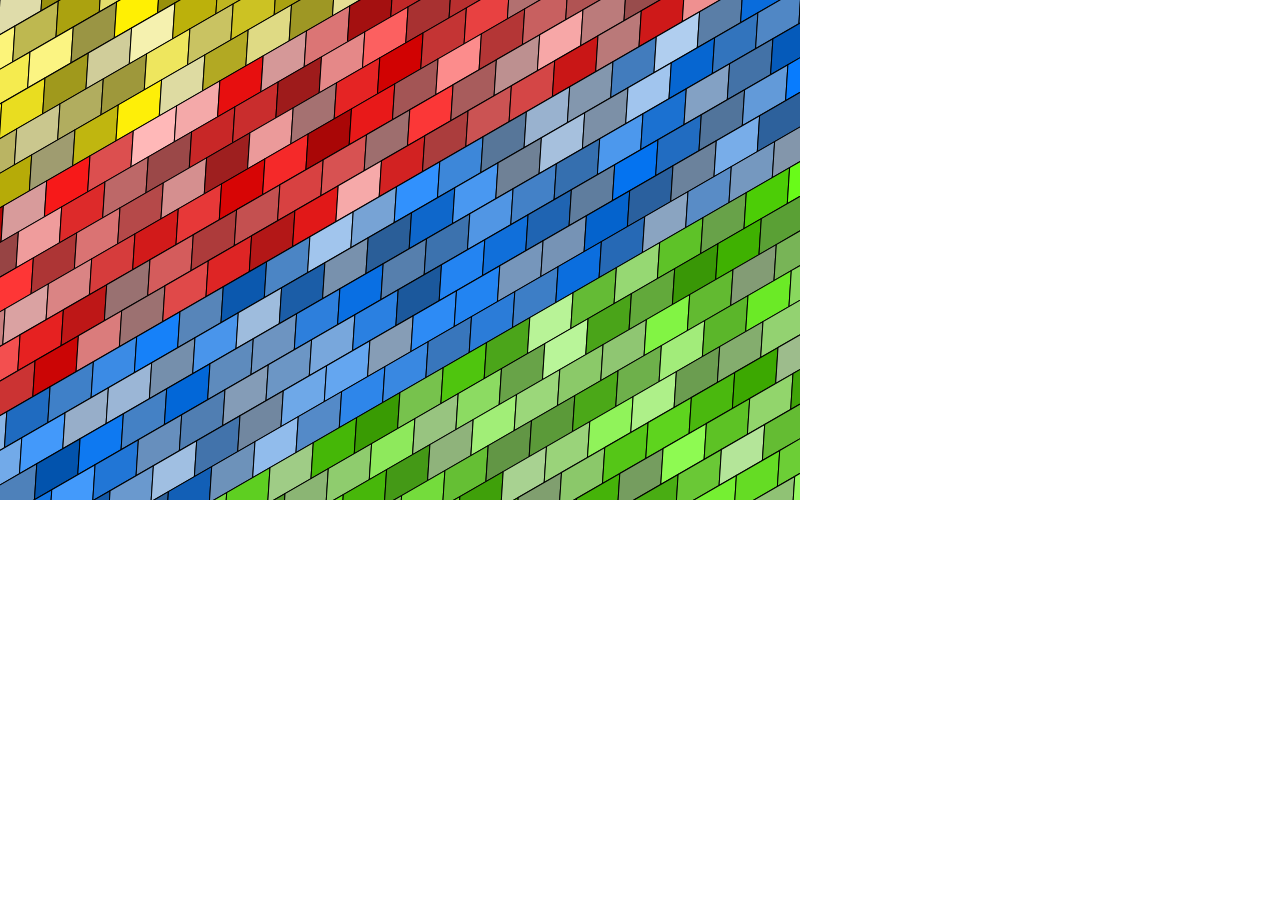
<file: cominardi/index.html>
<!DOCTYPE html>
<html>
  <head>
    <meta charset="UTF-8">
    <title>cominardi</title>
    <script src="libraries/p5.js" type="text/javascript"></script>

    <script src="libraries/p5.dom.js" type="text/javascript"></script>
    <script src="libraries/p5.sound.js" type="text/javascript"></script>

    <script src="sketch.js" type="text/javascript"></script>

    <style> body {padding: 0; margin: 0;} canvas {vertical-align: top;} </style>
  </head>
  <body>
  </body>
</html>
</file>
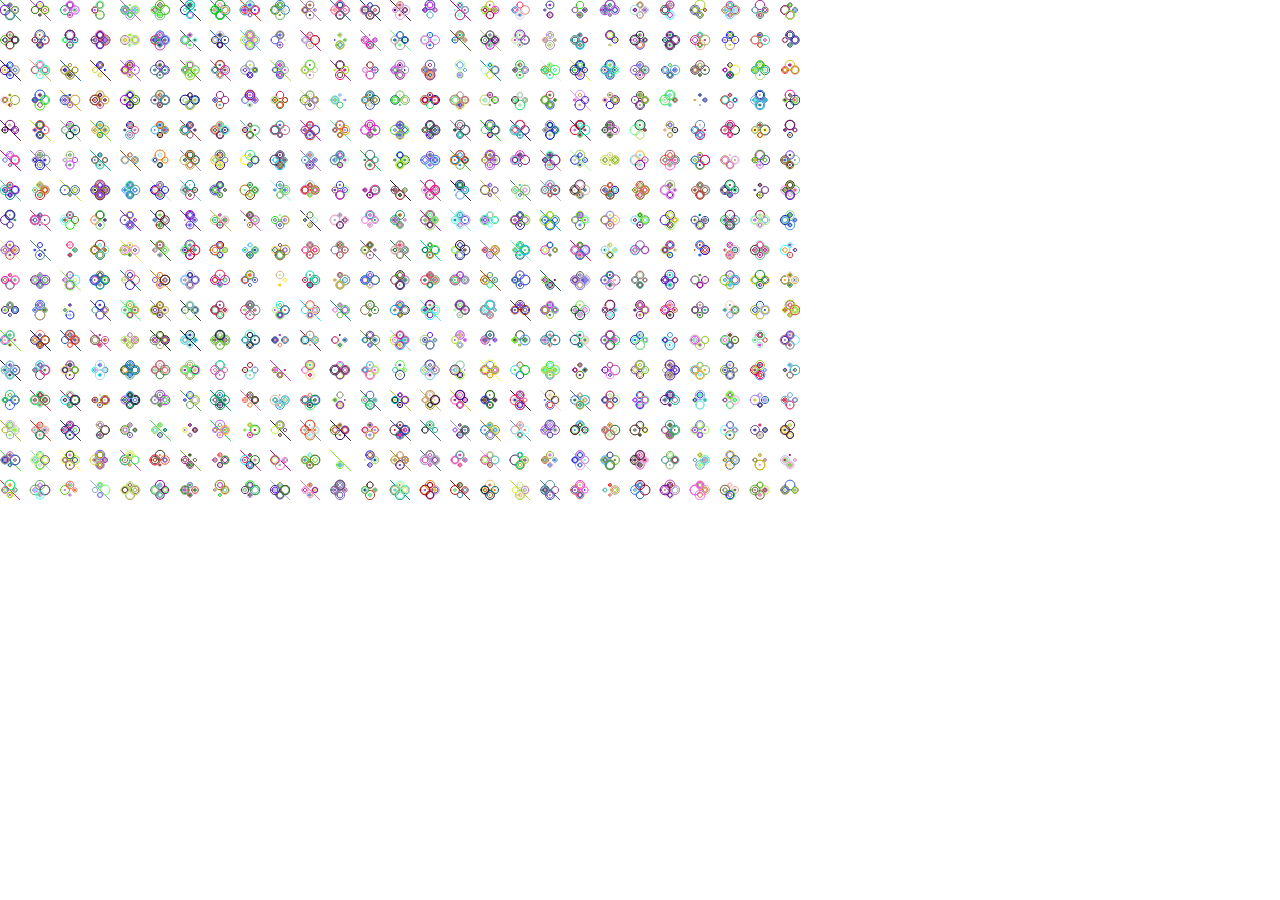
<file: dornig/index.html>
<!DOCTYPE html>
<html>
  <head>
    <meta charset="UTF-8">
    <title>texture_jandornig</title>
    <script src="libraries/p5.js" type="text/javascript"></script>

    <script src="libraries/p5.dom.js" type="text/javascript"></script>
    <script src="libraries/p5.sound.js" type="text/javascript"></script>

    <script src="sketch.js" type="text/javascript"></script>

    <style> body {padding: 0; margin: 0;} canvas {vertical-align: top;} </style>
  </head>
  <body>
  </body>
</html>
</file>
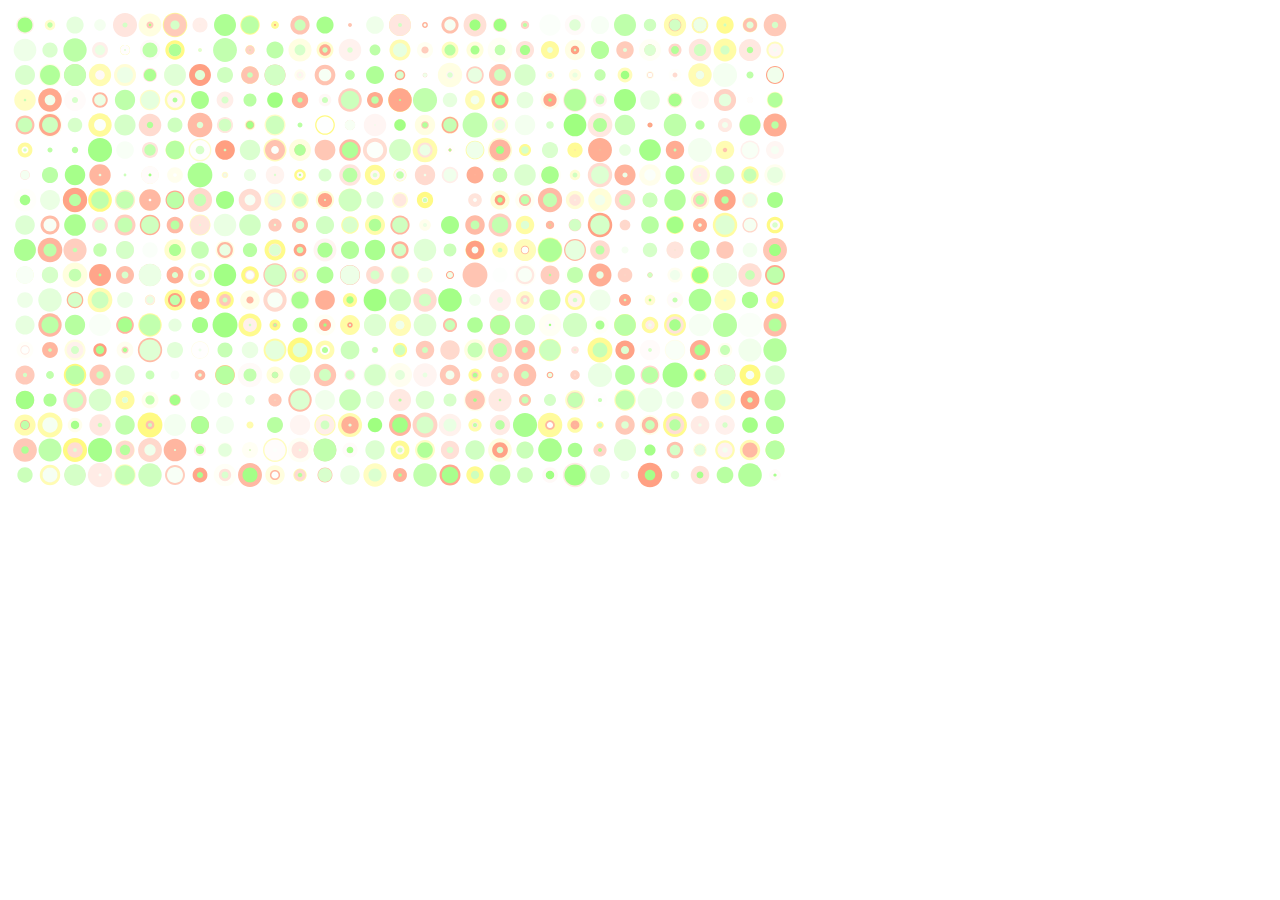
<file: ferrari/index.html>
<!DOCTYPE html>
<html>
  <head>
    <meta charset="UTF-8">
    <title>Punti colore</title>
    <script src="libraries/p5.js" type="text/javascript"></script>

    <script src="libraries/p5.dom.js" type="text/javascript"></script>
    <script src="libraries/p5.sound.js" type="text/javascript"></script>

    <script src="sketch.js" type="text/javascript"></script>

    <style> body {padding: 0; margin: 0;} canvas {vertical-align: top;} </style>
  </head>
  <body>
  </body>
</html>
</file>
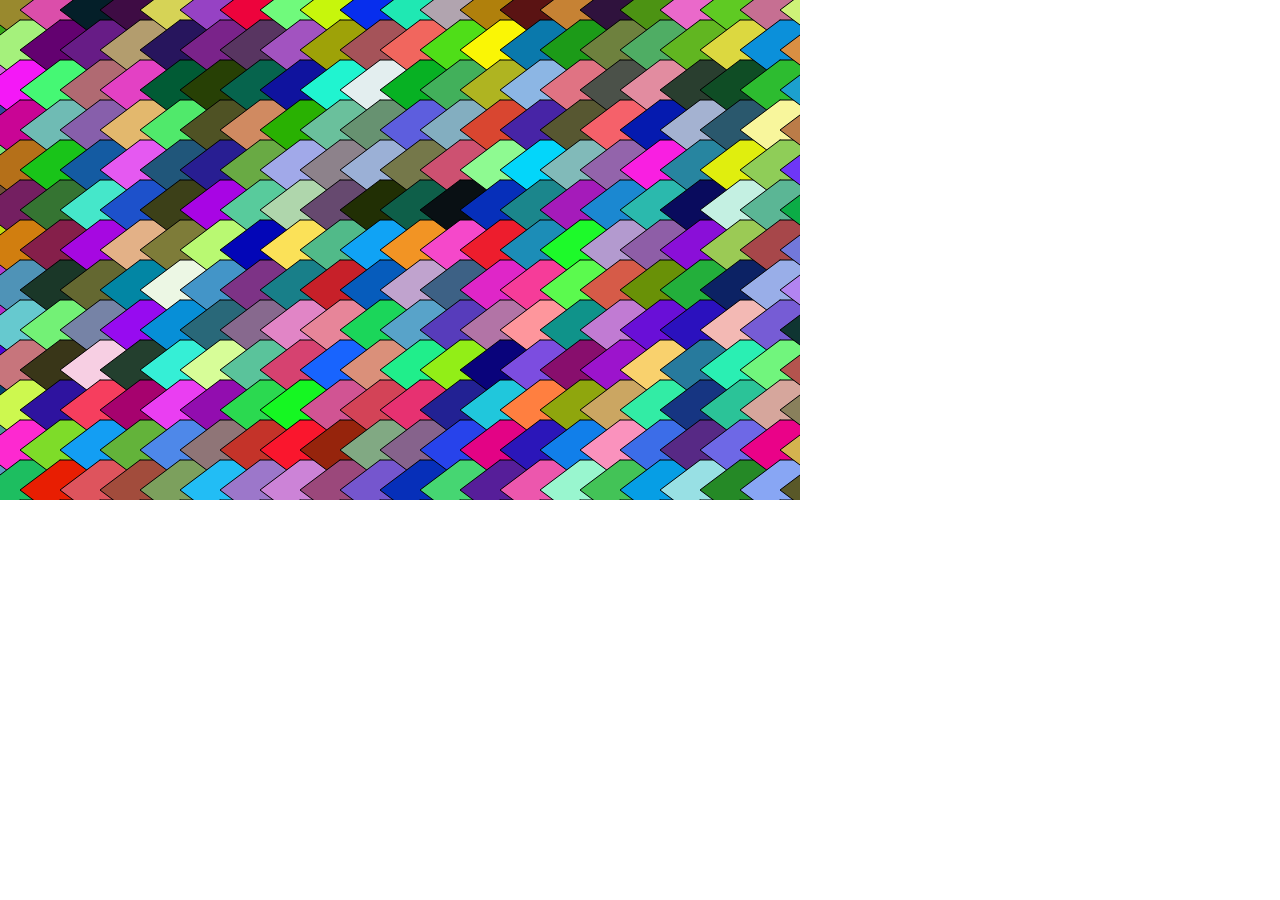
<file: williams/index.html>
<!DOCTYPE html>
<html>
  <head>
    <meta charset="UTF-8">
    <title>williams</title>
    <script src="libraries/p5.js" type="text/javascript"></script>

    <script src="libraries/p5.dom.js" type="text/javascript"></script>
    <script src="libraries/p5.sound.js" type="text/javascript"></script>

    <script src="sketch.js" type="text/javascript"></script>

    <style> body {padding: 0; margin: 0;} canvas {vertical-align: top;} </style>
  </head>
  <body>
  </body>
</html>
</file>
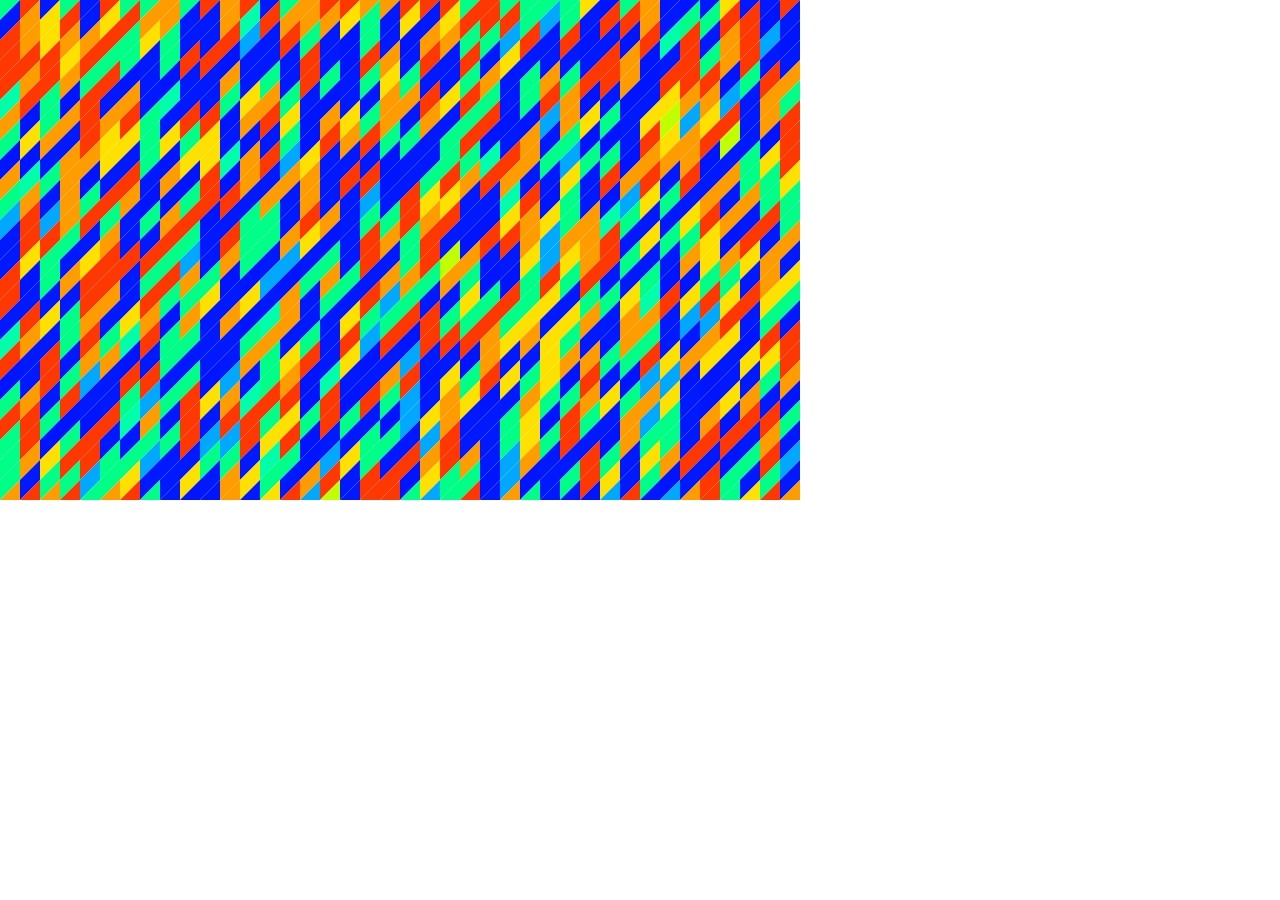
<file: zotta/index.html>
<!DOCTYPE html>
<html>
  <head>
    <meta charset="UTF-8">
    <title>zotta</title>
    <script src="libraries/p5.js" type="text/javascript"></script>

    <script src="libraries/p5.dom.js" type="text/javascript"></script>
    <script src="libraries/p5.sound.js" type="text/javascript"></script>

    <script src="sketch.js" type="text/javascript"></script>

    <style> body {padding: 0; margin: 0;} canvas {vertical-align: top;} </style>
  </head>
  <body>
  </body>
</html>
</file>
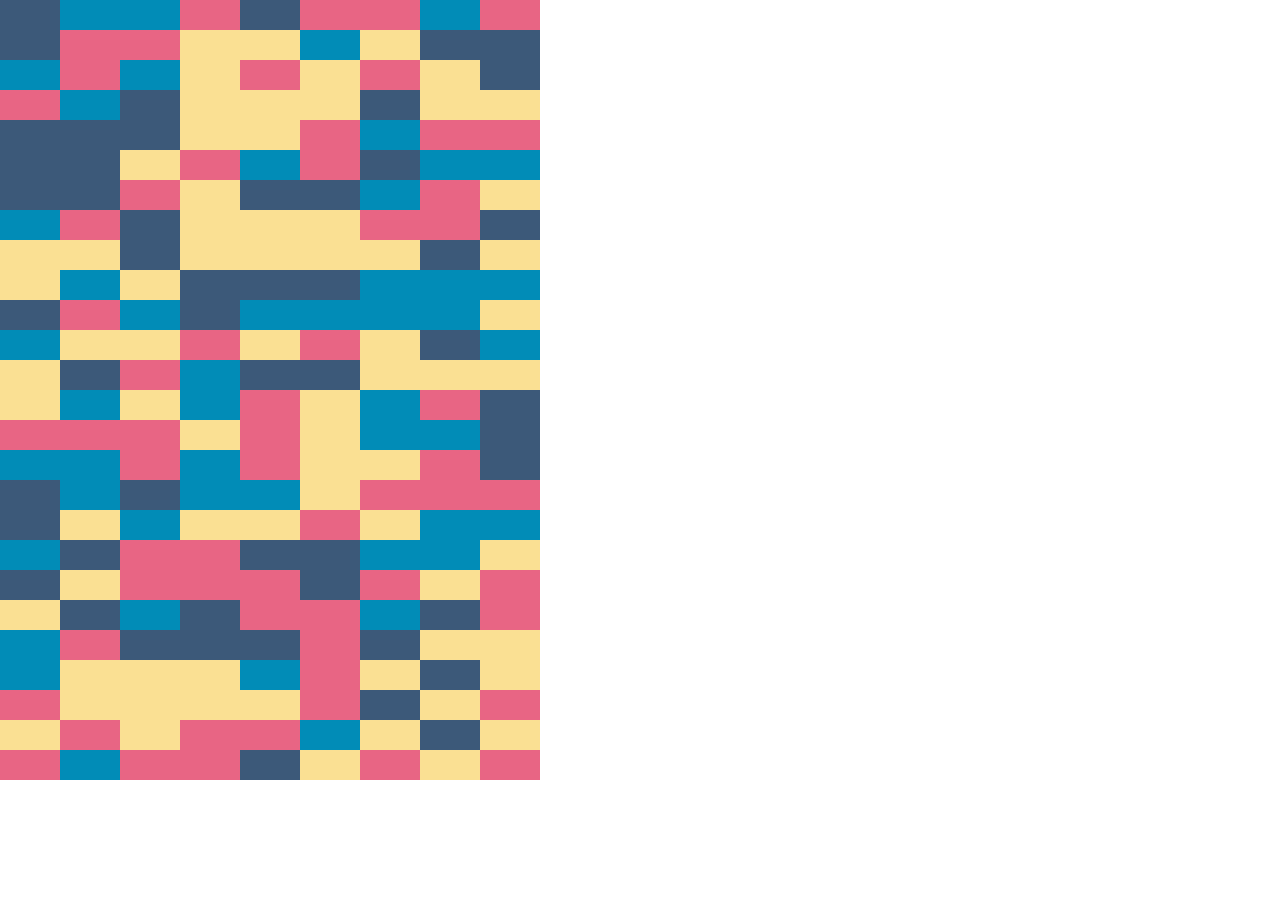
<file: assignments/BOCELLI MONICA/index.html>
<!DOCTYPE html>
<html>
  <head>
    <meta charset="UTF-8">
    <title>texture1</title>
    <script src="libraries/p5.js" type="text/javascript"></script>

    <script src="libraries/p5.dom.js" type="text/javascript"></script>
    <script src="libraries/p5.sound.js" type="text/javascript"></script>

    <script src="sketch.js" type="text/javascript"></script>

    <style> body {padding: 0; margin: 0;} canvas {vertical-align: top;} </style>
  </head>
  <body>
  </body>
</html>
</file>
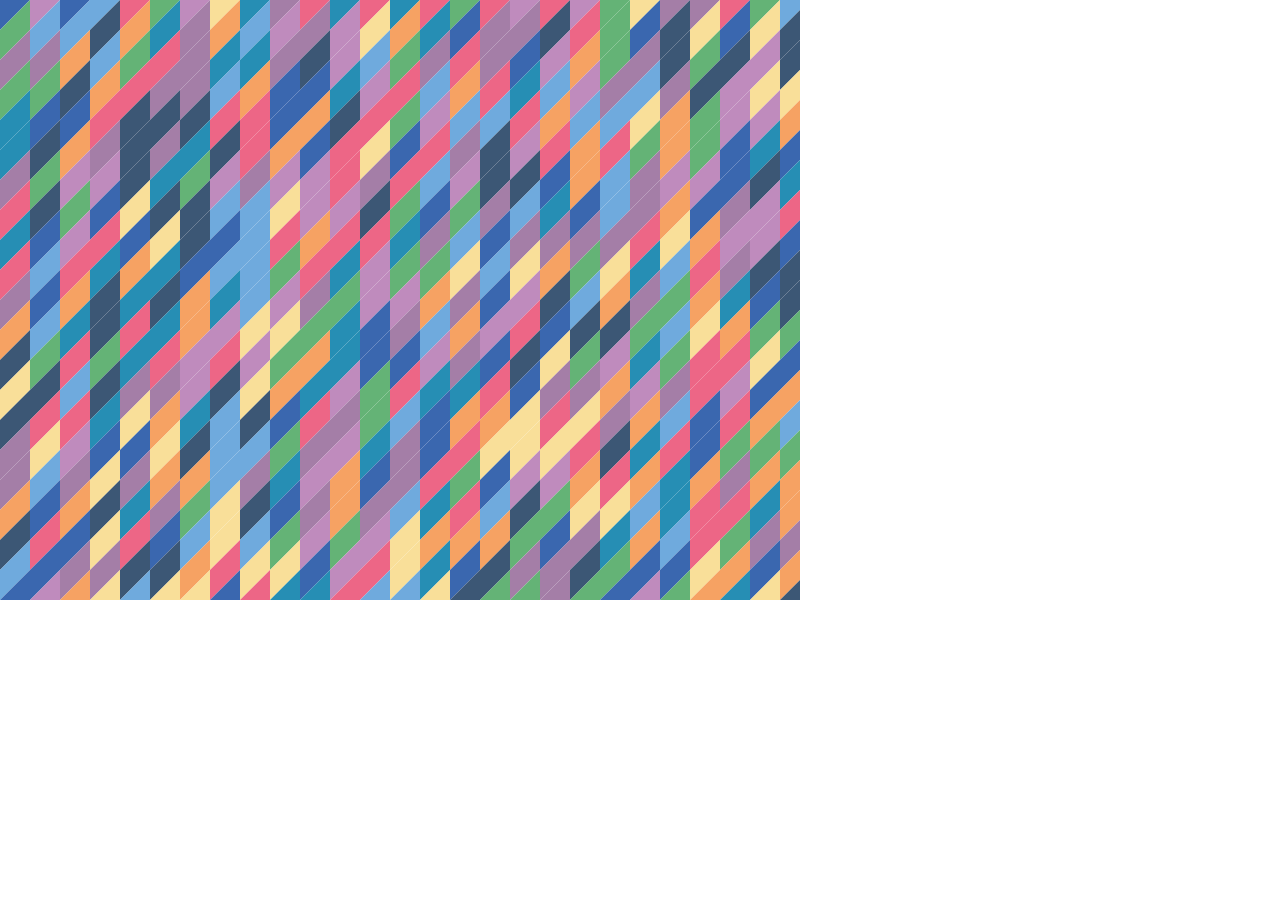
<file: assignments/BRIENZA VALERIA/index.html>
<!DOCTYPE html>
<html>
  <head>
    <meta charset="UTF-8">
    <title>BRIENZA VALERIA</title>
    <script src="libraries/p5.js" type="text/javascript"></script>

    <script src="libraries/p5.dom.js" type="text/javascript"></script>
    <script src="libraries/p5.sound.js" type="text/javascript"></script>

    <script src="sketch.js" type="text/javascript"></script>

    <style> body {padding: 0; margin: 0;} canvas {vertical-align: top;} </style>
  </head>
  <body>
  </body>
</html>
</file>
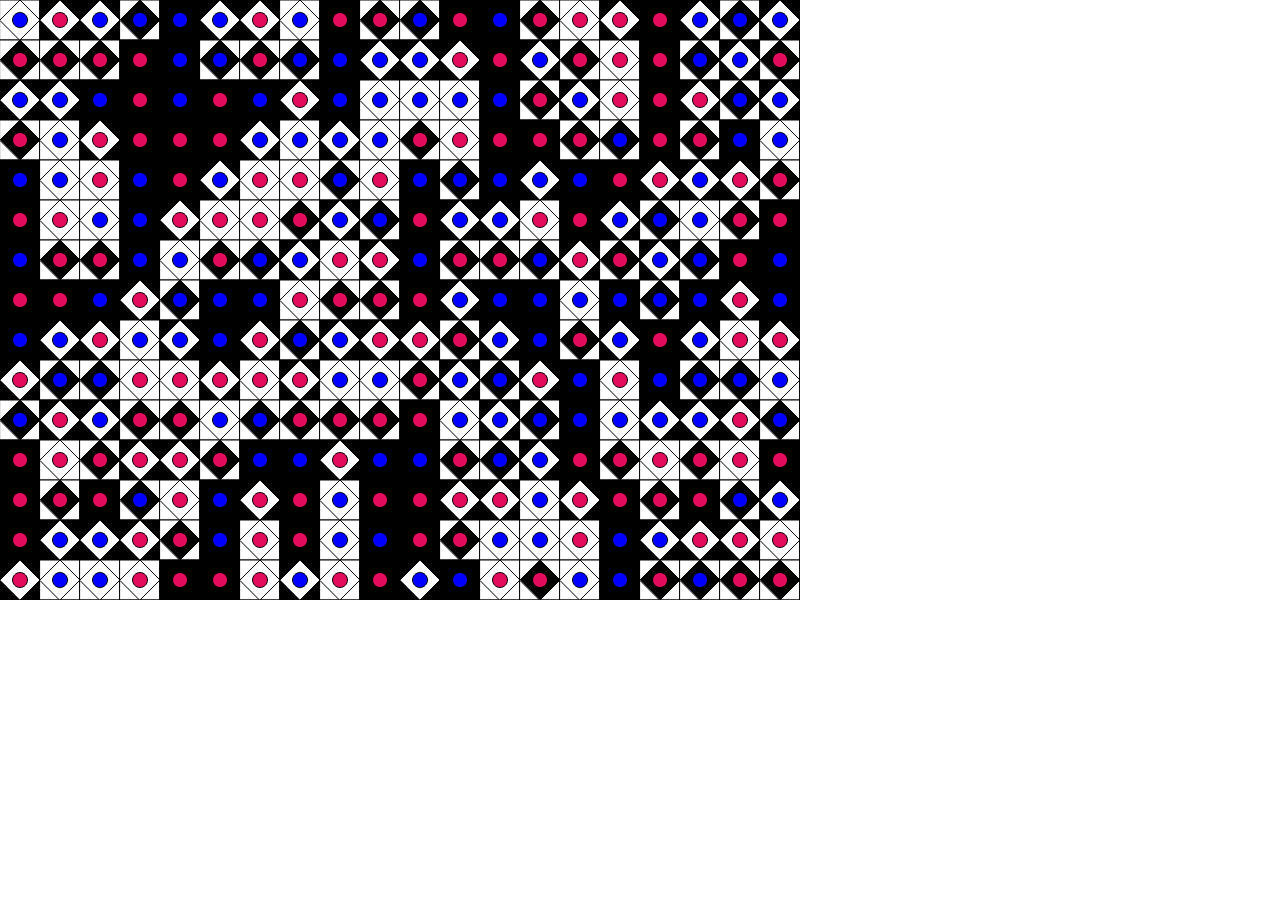
<file: assignments/DEL NERO SERENA/index.html>
<!DOCTYPE html>
<html>
  <head>
    <meta charset="UTF-8">
    <title>Untitled</title>
    <script src="libraries/p5.js" type="text/javascript"></script>

    <script src="libraries/p5.dom.js" type="text/javascript"></script>
    <script src="libraries/p5.sound.js" type="text/javascript"></script>

    <script src="sketch.js" type="text/javascript"></script>

    <style> body {padding: 0; margin: 0;} canvas {vertical-align: top;} </style>
  </head>
  <body>
  </body>
</html>
</file>
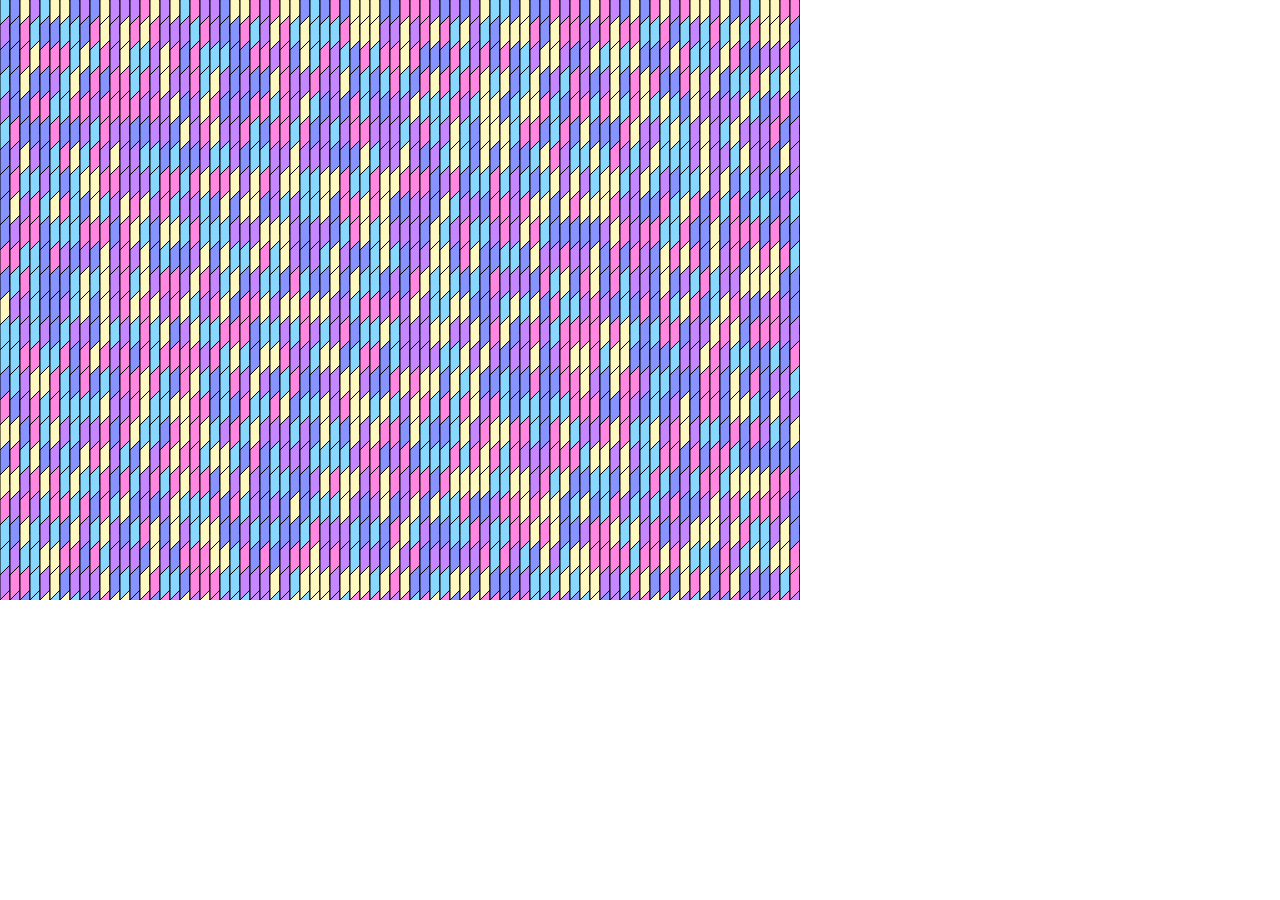
<file: assignments/DIAZ RIOS MARIA JOSE/index.html>
<!DOCTYPE html>
<html>
  <head>
    <meta charset="UTF-8">
    <title>DIAZ RIOS MARIA JOSE</title>
    <script src="libraries/p5.js" type="text/javascript"></script>

    <script src="libraries/p5.dom.js" type="text/javascript"></script>
    <script src="libraries/p5.sound.js" type="text/javascript"></script>

    <script src="sketch.js" type="text/javascript"></script>

    <style> body {padding: 0; margin: 0;} canvas {vertical-align: top;} </style>
  </head>
  <body>
  </body>
</html>
</file>
